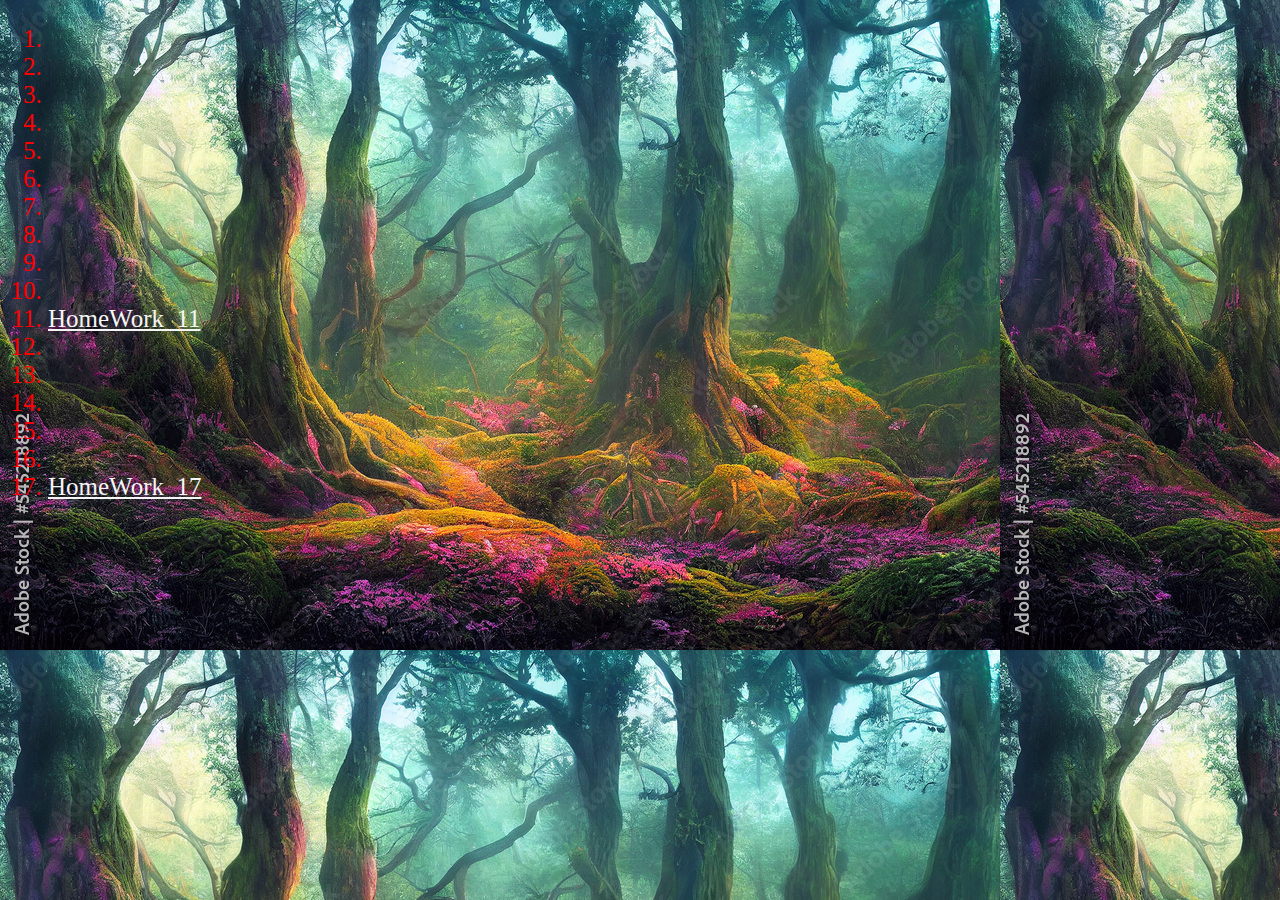
<file: index.html>
<!DOCTYPE html>
<html lang="en">
  <head>
    <meta charset="UTF-8" />
    <meta name="viewport" content="width=device-width, initial-scale=1.0" />
    <title>Home work Pages</title>
    <link rel="stylesheet" href="style.css" />
  </head>
  <body>
    <ol class="mainOrderList">
        <li><a href="" target="_blank"></a></li>
        <li><a href="" target="_blank"></a></li>
        <li><a href="" target="_blank"></a></li>
        <li><a href="" target="_blank"></a></li>
        <li><a href="" target="_blank"></a></li>
        <li><a href="" target="_blank"></a></li>
        <li><a href="" target="_blank"></a></li>
        <li><a href="" target="_blank"></a></li>
        <li><a href="" target="_blank"></a></li>
        <li><a href="" target="_blank"></a></li>
        <li><a href="HW_11/index.html" target="_blank">HomeWork_11</a></li>
      <li><a href="" target="_blank"></a></li>
      <li><a href="" target="_blank"></a></li>
      <li><a href="" target="_blank"></a></li>
      <li><a href="" target="_blank"></a></li>
      <li><a href="" target="_blank"></a></li>
      <li><a href="/HW_17/index.ts" target="_blank">HomeWork_17</a></li>
    </ol>
  </body>
</html>
</file>
<file: style.css>
body {
    background-image: url("wald.jpg");

  }
  
  .mainOrderList {
    font-size: 25px;
    color: red;
  }
  a {
    color: whitesmoke;
  }
</file>
